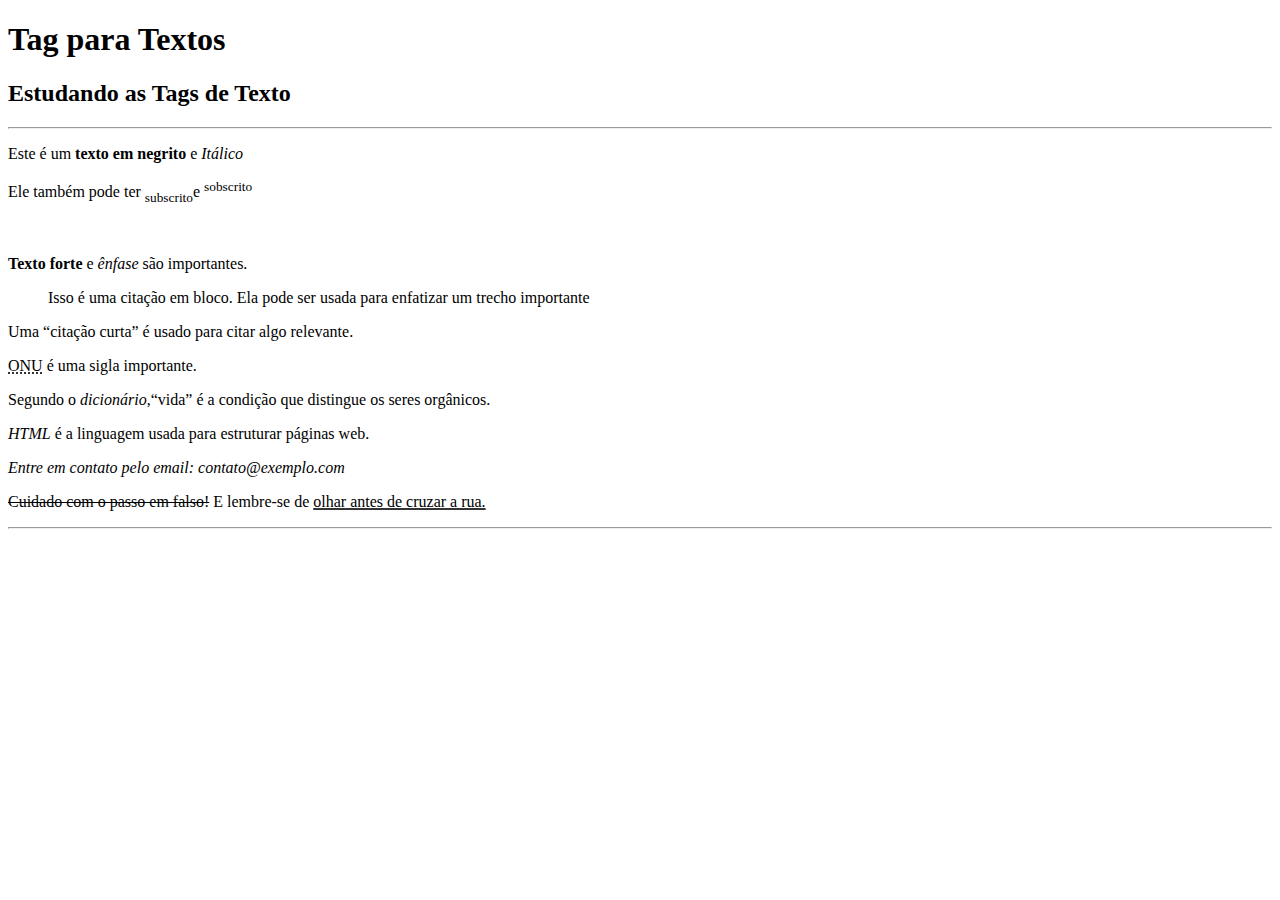
<file: tagsparatexto.html>
<!DOCTYPE html>
<html lang="pt-br">
<head>
    <meta charset="UTF-8">
    <meta name="viewport" content="width=device-width, initial-scale=1.0">
    <link rel="stylesheet" href="./style.css">
    <title>Tags para Texto</title>
</head>
<body>
    
    <h1> Tag para Textos</h1>
    <h2>Estudando as Tags de Texto</h2>
    <hr>
    <p>Este é um <strong>texto em negrito</strong> e <i>Itálico</i> </p>
    <p>Ele também pode ter <sub>subscrito</sub>e <sup>sobscrito</sup></p>
    <br>
    <p><strong>Texto forte</strong> e <em>ênfase</em> são importantes.</p>
    <blockquote>Isso é uma citação em bloco. Ela pode ser usada para enfatizar um trecho importante</blockquote>
    <p>Uma <q>citação curta</q> é usado para citar algo relevante.</p>
    <p><span class="pontilhado">ONU</span> é uma sigla importante.</p>
    <p>Segundo o <em>dicionário</em>,<q>vida</q> é a condição que distingue os seres orgânicos.</p>
    <p> <I>HTML</I> é a linguagem usada para estruturar páginas web.</p>
    <p> <em> Entre em contato pelo email: contato@exemplo.com</em></p>
    <p><del>Cuidado com o passo em falso!</del> E lembre-se de <span class="sublinhado">olhar antes de cruzar a rua.</span></p>
    <hr>
</body>
</html>
</file>
<file: style.css>
::marker{
    color: rgb(9, 0, 2);
    size: 5px;
    text-shadow: 3px 3px #b8b8b8;
}


        .pontilhado {
            text-decoration: underline dotted; /* Sublinhado pontilhado */
            text-decoration-thickness: 2px;    /* Espessura do sublinhado */
            text-decoration-color: #333;       /* Cor do sublinhado */
        }

        .sublinhado {
            text-decoration: underline;
            text-decoration-thickness: 2px;    /* Espessura do sublinhado */
            text-decoration-color: #333;  
        }
</file>
